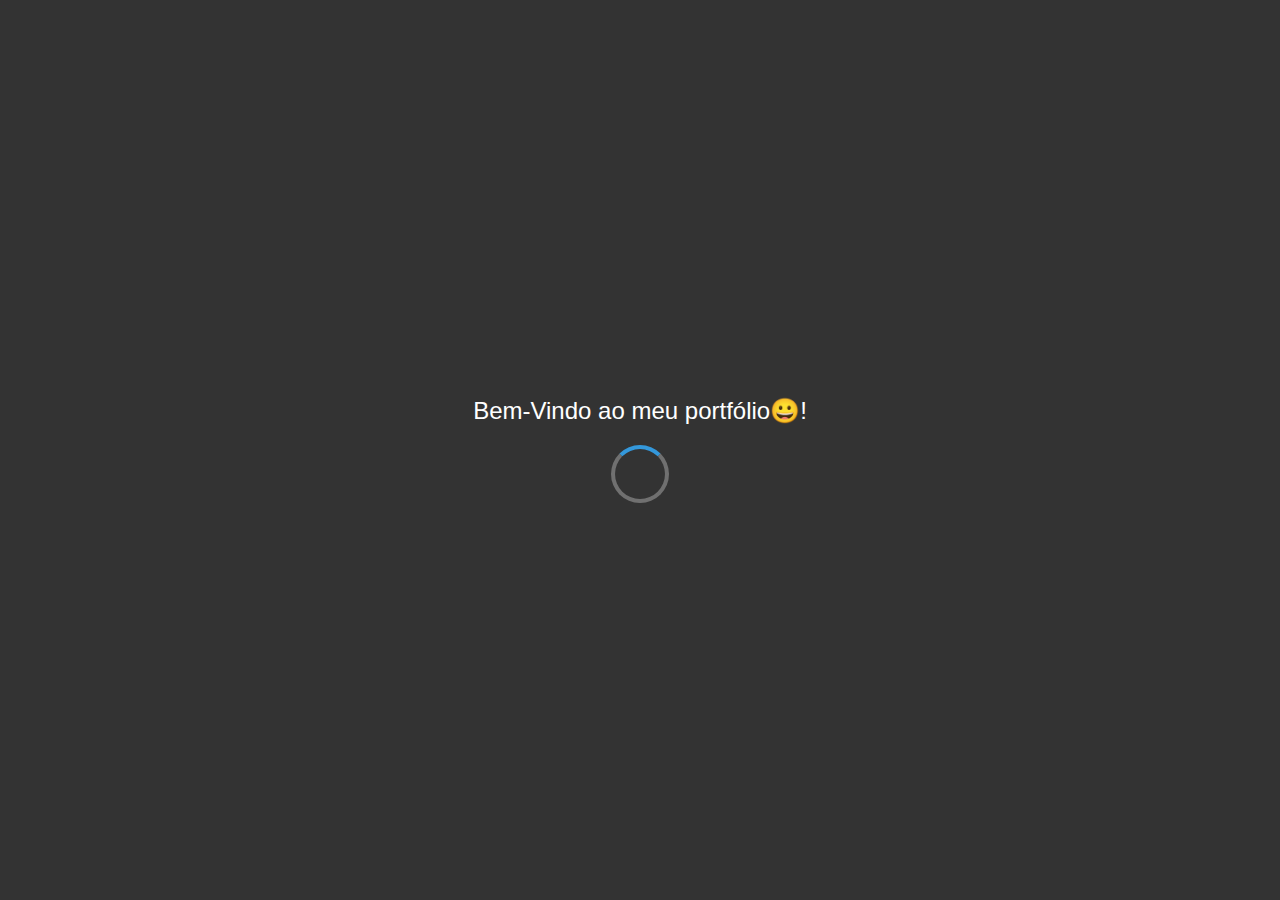
<file: Preload.html>
<!DOCTYPE html>
<html lang="pt-br">
<head>
    <meta charset="UTF-8">
    <meta name="viewport" content="width=device-width, initial-scale=1.0">
    <title>Bem-Vindo ao meu Portfólio!</title>
    <style>
        body {
            font-family: Arial, sans-serif;
            background-color: #333; /* Cor de fundo */
            color: #fff; /* Cor do texto */
            display: flex;
            flex-direction: column; /* Alinhe os elementos verticalmente */
            justify-content: center;
            align-items: center;
            height: 100vh;
            margin: 0;
        }

        .loader {
            border: 4px solid rgba(255, 255, 255, 0.3);
            border-radius: 50%;
            border-top: 4px solid #3498db; /* Cor da animação de carregamento */
            width: 50px;
            height: 50px;
            animation: spin 2s linear infinite;
        }

        .welcome-text {
            font-size: 24px;
            margin-bottom: 20px;
        }

        @keyframes spin {
            0% { transform: rotate(0deg); }
            100% { transform: rotate(360deg); }
        }
    </style>
</head>
<body>
    <div class="welcome-text">Bem-Vindo ao meu portfólio😀!</div>
    <div class="loader"></div>
    
    
    <script>    
        setTimeout(function() {
            window.location.href = 'index.html';
        }, 5000); // 
    </script>
</body>
</html>
</file>
